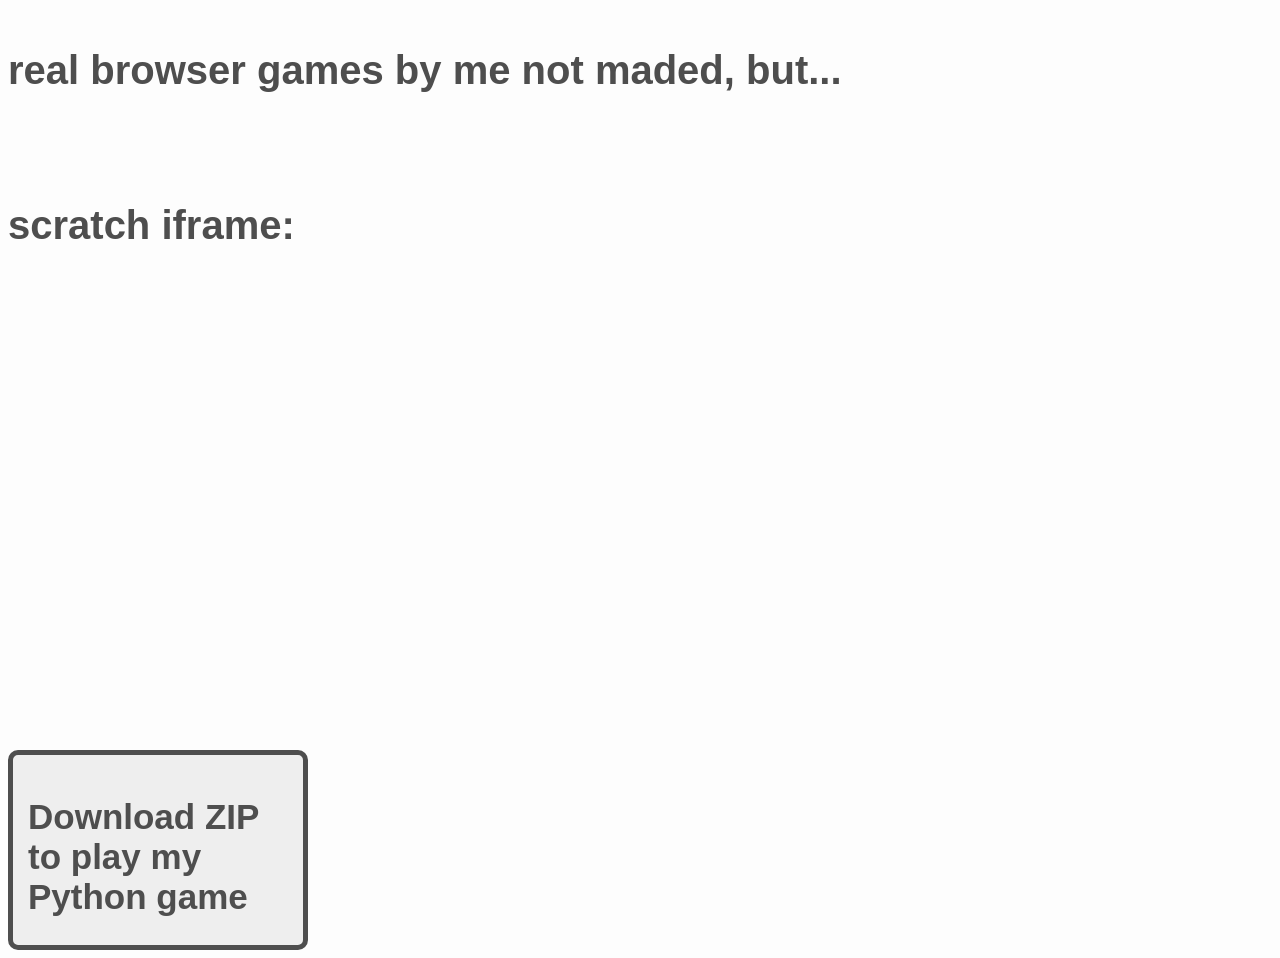
<file: games/index.html>
<!DOCTYPE html>
<html lang="en">
<head>
    <style>
    body{font-weight:bold;background-color:#FDFDFD;color:#4E4E4E;font-family:Arial,"Helvetica Neue",sans-serif;}
    .gamesite{font-size:40px;display:flex;flex-direction:column;gap:30px;}
    .games{padding-top:15px;padding-left:15px;border-radius:10px;background-color:#EEEEEE;border:5px solid #4E4E4E;height:200px;width:300px;font-size:60px;text-align:left;}
    .zip{font-weight:bold;color:#4E4E4E;font-size:35px;}
    </style>
    <meta charset="UTF-8">
    <meta name="viewport" content="width=device-width, initial-scale=1.0">
    <link rel="icon" href="../resources/icon.png" type="image/png+xml">
    <title>Official geaxaefell website | Games</title>
</head>
<body>
    <div class="gamesite">
    <p>real browser games by me not maded, but...</p>
    <p>scratch iframe:</p>
    <iframe src="https://scratch.mit.edu/projects/1318984510/embed" allowtransparency="true" width="485" height="402" frameborder="0" scrolling="no" allowfullscreen loading="lazy"></iframe>
    <button class="games zip" onclick="window.location='resources/tkintpong.zip'">
    Download ZIP to play my Python game
    </button>
    </div>
</body>
</html>
</file>
